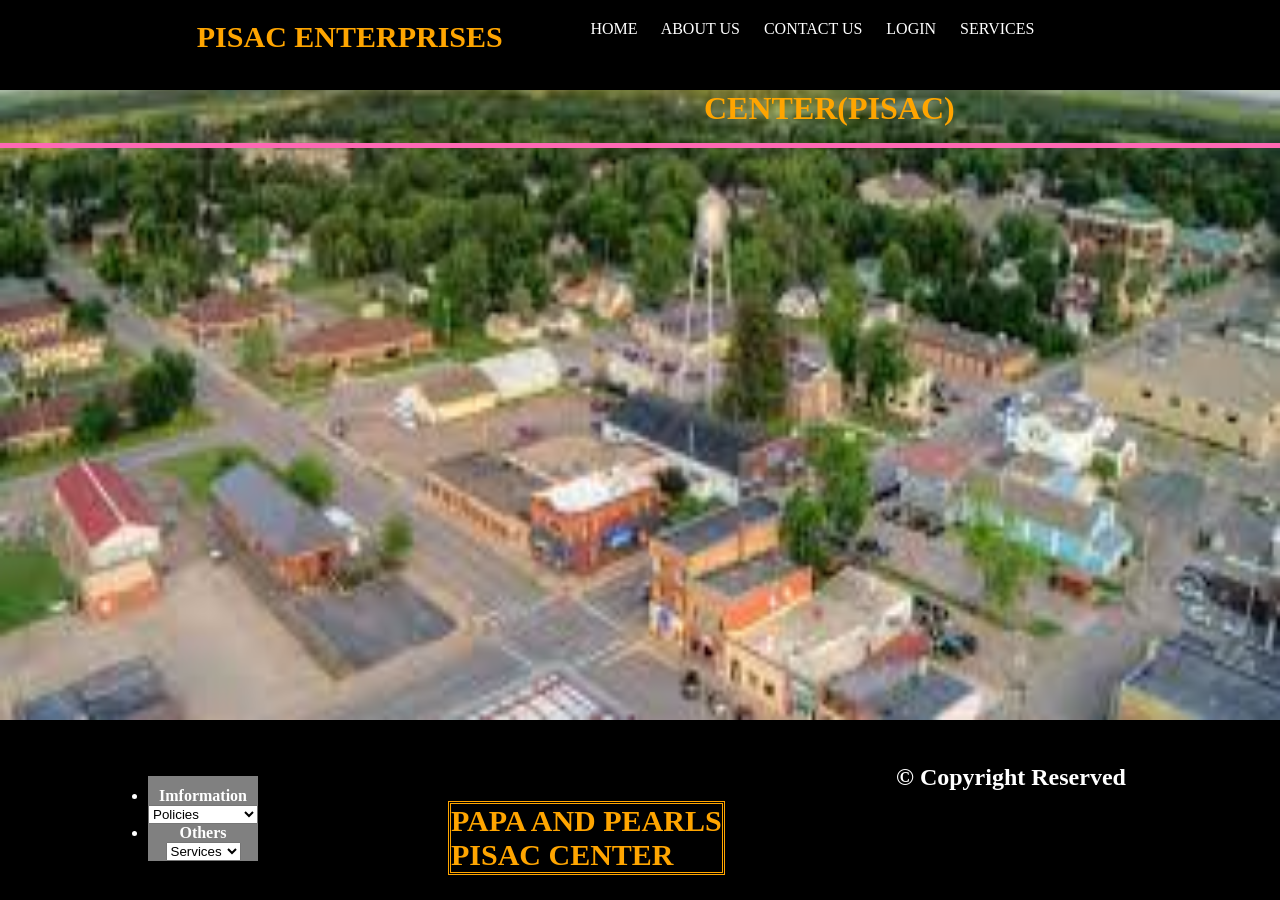
<file: index.html>
<!DOCTYPE html>
<html lang="en">
<head>
    <meta charset="UTF-8">
    <meta name="viewport" content="width=device-width, initial-scale=1.0">
    <title>PISAC ENTERPRISES</title>
    <link rel="stylesheet" type="text/css" href="css/style.css">
    <link rel="javascript" href="js/index.js">
</head>
<body>
    <div class="head">
        <header>
            <h2><b>PISAC ENTERPRISES</b></h2>
            <a href="index.html">HOME</a>
            <a href="aboutus.html">ABOUT US</a>
            <a href="contactus.html">CONTACT US</a>
            <a href="login.html">LOGIN</a>
            <a href="services.html">SERVICES</a>
        </header><br/><br/><br><br/>
        <h1><b><cent>PEARL INTERNET SERVICES AND COMPUTER TRAINING CENTER(PISAC)</b></h1>
        <p>
            <strong>@WELCOME;</strong> We welcome you to the fastest and affordable wireless Internet Services.<br/>
            Easy to use and easy to afford.<br/>We also introduce to you the computer training facility and center with well trained tutors for computer and digital skills.
            <br/><b><center>
                <strong>
                    WELCOME TO PISAC ENTERPRISES NAMABAALE KASSANDA UGANDA.
                </strong>
            </center></b>
            <div class="image">
                <img src="images/bac1.jpg" style="height: 300px;"/> 
            </div>
            <div class="second">
                <center>
                    <img src="images/set 4.jpg" style="height: 300px;"/>
                </center>
            </div>
        </p>
    </div>
    <div class="background">
        <img src="images/hom1.jpg" alt="background">
    </div>
    <footer id="footer">
         <br>
                <h2 style="margin-top: 2%;">&copy; Copyright Reserved</h2>
                 <br>
            <div class="list">
                <ul>
                <li style="margin-top: 10%;"><b>Imformation</b>
                    <form>
                        <select name="dropdown">
                            <option value="Policies" selected>Policies</option>
                            <option value="Media">Media</option>
                            <option value="Customer care">Customer care</option>
                        </select>
                    </form>
                </li>
                <li><b>Others</b>
                    <form>
                        <select name="dropdown">
                            <option value="Services" selected>Services</option>
                            <option value="Contacts">Contacts</option>
                        </select>
                    </form>
                </li>
                </ul>
            </div>
            <p><b>PAPA AND PEARLS <br>PISAC CENTER</b></p>
    </footer>
    
</body>
</html>
</file>
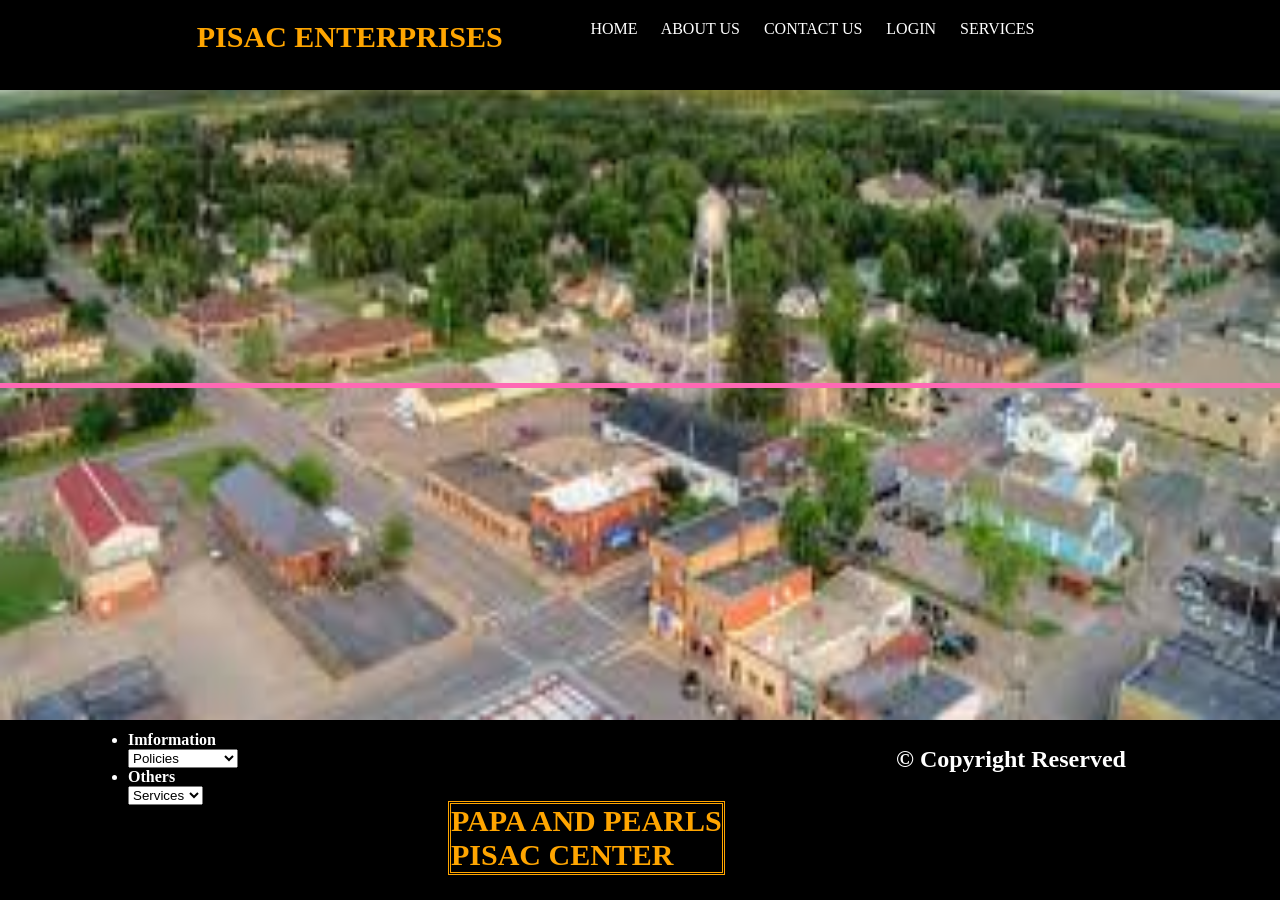
<file: aboutus.html>
<!DOCTYPE html>
<html lang="en">
<head>
    <meta charset="UTF-8">
    <meta name="viewport" content="width=device-width, initial-scale=1.0">
    <title>PISAC ENTERPRISES</title>
    <link rel="stylesheet" type="text/css" href="css/style.css">
    <link rel="javascript" href="js/index.js">
</head>
<body>
    <div class="head">
        <header>
            <h2><b>PISAC ENTERPRISES</b></h2>
            <a href="index.html">HOME</a>
            <a href="aboutus.html">ABOUT US</a>
            <a href="contactus.html">CONTACT US</a>
            <a href="login.html">LOGIN</a>
            <a href="services.html">SERVICES</a>
        </header><br/><br/><br/><br/>
        <p>
            <h2>PISAC enterprise was established in Kigobelo trading center in January 2023<br/>
                The enterprise was established by Kusiima Amon as the director.<br/>
                It started with a capital worth 15 millions and now the net worth of the business is 50 millions.<br/>
                The startup capital was about a shares from different investors.<br/>
                By now its a partnership of three directors and also still welcoming other investors for the expansion of the business.<br/> 
                All who are interested in investing in the business are welcome. 
            </h2>
            </p>
            <center>
                <table border="1">
                    <tr>
                        <th>SERVICE</th>
                        <th>COST(SHS)</th>
                        <th>TIME</th>
                    </tr>
                    <tr>
                    <td><b>Internet</b></td>
                    <td>50000</td>
                    <td>5 months</td>
                   </tr>
                   <tr>
                    <td><b>Computer training</b></td>
                    <td>5000</td>
                    <td>1day(5hours)</td>
                   </tr>
                   <tr>
                    <td><b>Stationery services<br/>
                    <li>Printing</li>
                    <li>Photocopying</li></b></td>
                    <td>500<br/>
                    500</td>
                    <td>Daily</td>
                   </tr>
                   <tr>
                    <td><b>ICT Integration(Installation)</b><br/>
                    <li>satellite dish</li>
                    <li>Tv set screen</li></td>
                    <td><li>20000</li>
                    <li>10000</li></td>
                    <td>Daily</td>
                   </tr>
                </table>
            </center>
    </div>
        <div class="background">
            <img src="images/hom1.jpg" alt="background">
        </div>
        <footer>
        <h2 style="margin-top: 2%;">&copy; Copyright Reserved</h2>
    <div class="list">
        <ul>
        <li style="margin-top: 10%;"><b>Imformation</b>
            <form>
                <select name="dropdown">
                    <option value="Policies" selected>Policies</option>
                    <option value="Media">Media</option>
                    <option value="Customer care">Customer care</option>
                </select>
            </form>
        </li>
        <li><b>Others</b>
            <form>
                <select name="dropdown">
                    <option value="Services" selected>Services</option>
                    <option value="Contacts">Contacts</option>
                </select>
            </form>
        </li>
        </ul>
    </div>
        <p><b>PAPA AND PEARLS <br>PISAC CENTER</b></p>
        </footer>
    </body>
    </html>
</file>
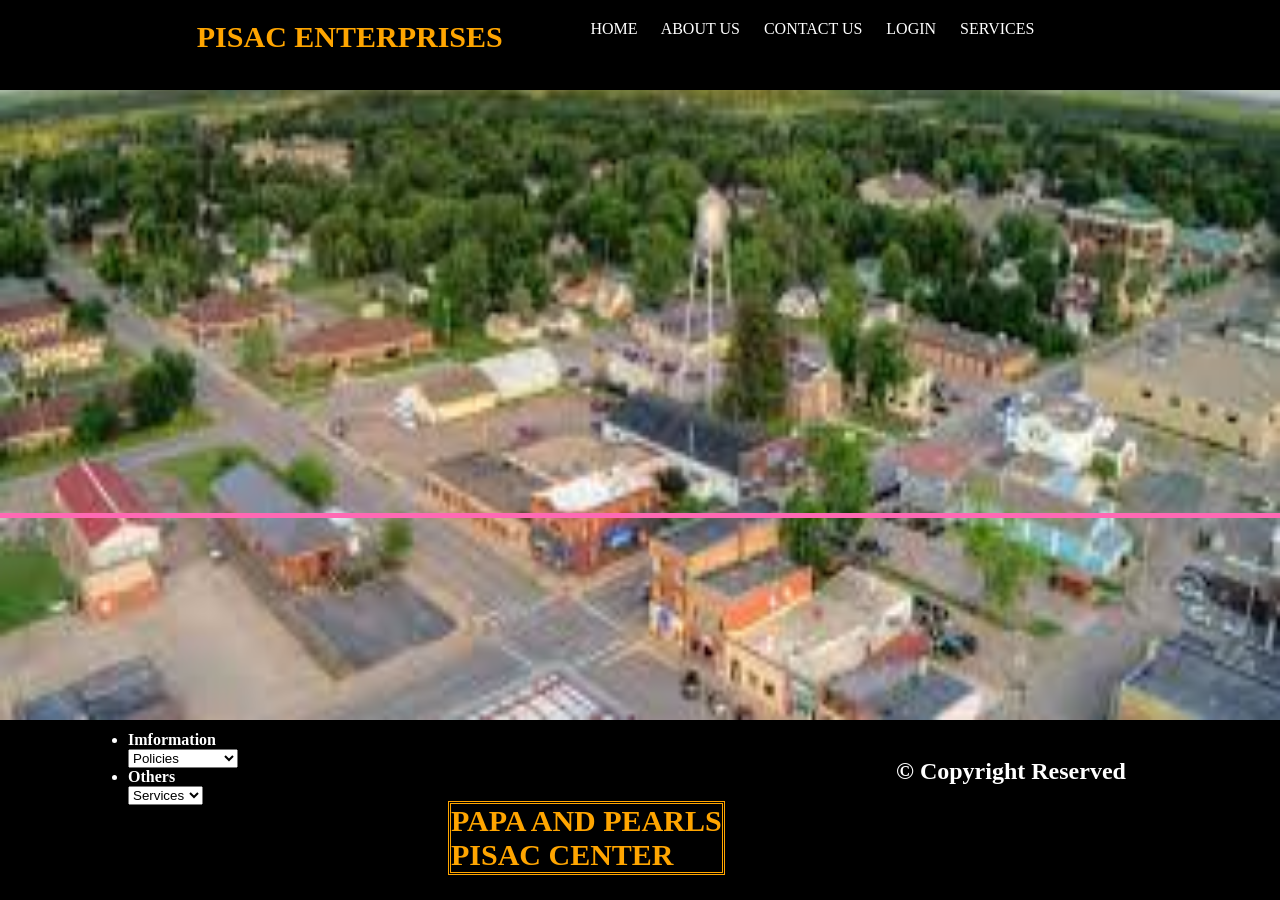
<file: contactus.html>
<!DOCTYPE html>
<html lang="en">
<head>
    <meta charset="UTF-8">
    <meta name="viewport" content="width=device-width, initial-scale=1.0">
    <title>PISAC ENTERPRISES</title>
    <link rel="stylesheet" type="text/css" href="css/style.css">
    <link rel="javascript" href="js/index.js">
</head>
<body>
    <div class="head">
        <header>
            <h2><b>PISAC ENTERPRISES</b></h2>
            <a href="index.html">HOME</a>
            <a href="aboutus.html">ABOUT US</a>
            <a href="contactus.html">CONTACT US</a>
            <a href="login.html">LOGIN</a>
            <a href="services.html">SERVICES</a>
        </header><br/><br/><br/><br/>
        <p>
            <h1>
                <u><b>CONTACT US</b></u><br/>
                For any inquiry you can contact us via different platforms and media<br/>
                You can contact us on our mobile phone numbers 0742912910 and 0788558393<br/>
                Also you can contact us on our social media platform for more information<br/>
                Whatsp number 0742912910<br/>
                Email adrress pearlenterprise23@gmail.com<br/>
                Facebook page @pearlenterprise23Uganda. 
                <address>p.o.box 47, Kalamba-Kassanda main road, Kigobelohill.</address>
            </h1> 
        </p>
    </div>
        <div class="background">
            <img src="images/hom1.jpg" alt="background">
        </div>
        <footer>
        <h2 style="margin-top: 3%;">&copy; Copyright Reserved</h2>
    <div class="list">
        <ul>
        <li style="margin-top: 10%;"><b>Imformation</b>
            <form>
                <select name="dropdown">
                    <option value="Policies" selected>Policies</option>
                    <option value="Media">Media</option>
                    <option value="Customer care">Customer care</option>
                </select>
            </form>
        </li>
        <li><b>Others</b>
            <form>
                <select name="dropdown">
                    <option value="Services" selected>Services</option>
                    <option value="Contacts">Contacts</option>
                </select>
            </form>
        </li>
        </ul>
    </div>
        <p><b>PAPA AND PEARLS <br>PISAC CENTER</b></p>
        </footer>
    </body>
    </html>
</file>
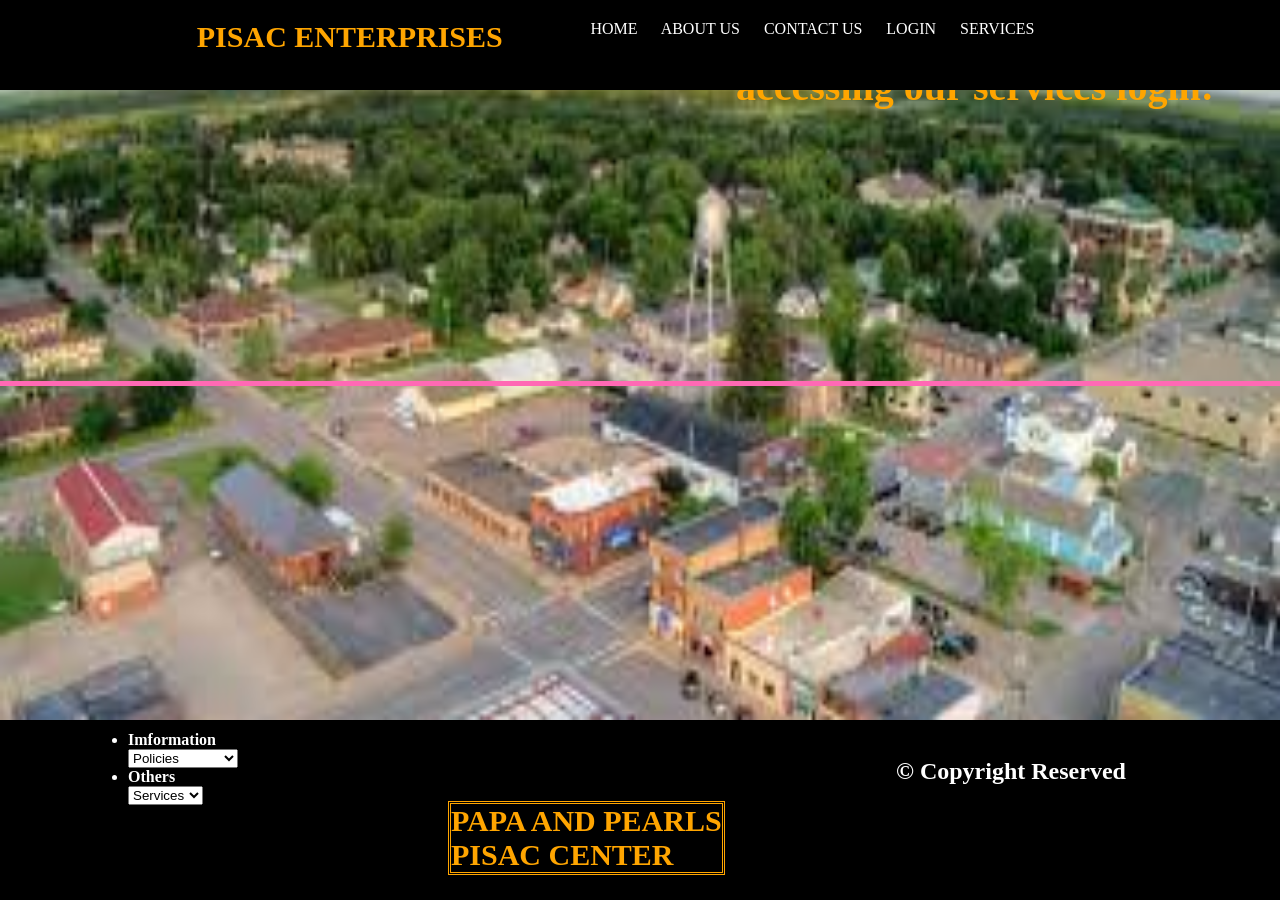
<file: login.html>
<!DOCTYPE html>
<html lang="en">
<head>
    <meta charset="UTF-8">
    <meta name="viewport" content="width=device-width, initial-scale=1.0">
    <title>PISAC ENTERPRISES</title>
    <link rel="stylesheet" type="text/css" href="css/style.css">
    <link rel="javascript" href="js/index.js">
</head>
<body>
    <div class="head">
        <header>
            <h2><b>PISAC ENTERPRISES</b></h2>
            <a href="index.html">HOME</a>
            <a href="aboutus.html">ABOUT US</a>
            <a href="contactus.html">CONTACT US</a>
            <a href="login.html">LOGIN</a>
            <a href="services.html">SERVICES</a>
        </header><br/><br/><br/><br/>
            <b><h3 style="color: orange; margin-left: 10%; font-size: 40px;">For more information and accessing our services login:</h3></b>
            <form style="color: orange; font-size: 50px; margin-left: 20%; ">
                First name: <input type="text" name="first name"/><br>
                last name: <input type="text" name="last name"/><br>
                User ID : <input type="text" name="user-id"/><br>
                Email address:<input type="text" email="email address"/><br>
                Password: <input type="password" name="password"/><br>
                <select name="dropdown" style="color: black; background-color: red; height: 35px; width: 100px;">
                    <option value="Male" selected >Male</option>
                    <option value="Female">Female</option> 
                </select>
            </form> 
            <center>
                <button class="btn-simple" blue style="color: black; font-size: large; background-color: red; height: 40px; width: 100px;">SUBMIT</button>
                <button class="btn-simple" blue style="height: 40px; font-size: large; width: 100px; background-color: red;">LOGIN</button>
            </center>
    </div>
        <div class="background">
            <img src="images/hom1.jpg" alt="background">
    </div>
    <footer>
        <h2 style="margin-top: 3%;">&copy; Copyright Reserved</h2>
    <div class="list">
        <ul>
        <li style="margin-top: 10%;"><b>Imformation</b>
            <form>
                <select name="dropdown">
                    <option value="Policies" selected>Policies</option>
                    <option value="Media">Media</option>
                    <option value="Customer care">Customer care</option>
                </select>
            </form>
        </li>
        <li><b>Others</b>
            <form>
                <select name="dropdown">
                    <option value="Services" selected>Services</option>
                    <option value="Contacts">Contacts</option>
                </select>
            </form>
        </li>
        </ul>
    </div>
        <p><b>PAPA AND PEARLS <br>PISAC CENTER</b></p>
    </footer>
</body>
</html>>
</file>
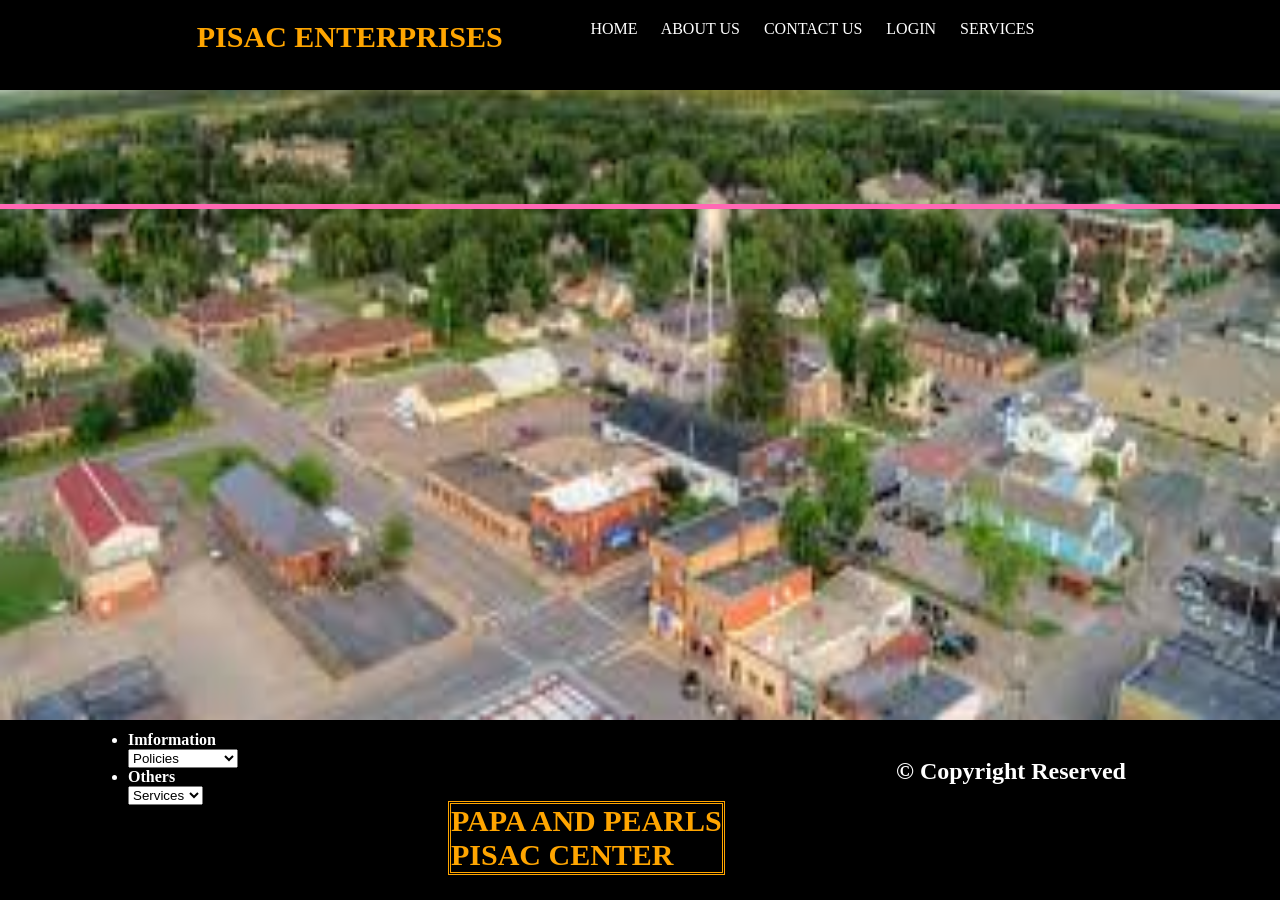
<file: services.html>
<!DOCTYPE html>
<html lang="en">
<head>
    <meta charset="UTF-8">
    <meta name="viewport" content="width=device-width, initial-scale=1.0">
    <title>PISAC ENTERPRISES</title>
    <link rel="stylesheet" type="text/css" href="css/style.css">
    <link rel="javascript" href="js/index.js">
</head>
<body>
    <div class="head">
        <header>
            <h2><b>PISAC ENTERPRISES</b></h2>
            <a href="index.html">HOME</a>
            <a href="aboutus.html">ABOUT US</a>
            <a href="contactus.html">CONTACT US</a>
            <a href="login.html">LOGIN</a>
            <a href="services.html">SERVICES</a>
        </header><br><br><br><br>
        <h1><b><center>OUR SERVICES</center></b></h1>
        <p><h2><b><center>VIEW AND PAY BILL</center></b></h2>
            <ul>
                <li style="margin-left: 35%; color: orange; margin-top: 5%; font-size: x-large;"><b>INTERNET SERVICES</b>  
                <form>
                    <select name="dropdown" style="font-size: large; background-color: red;">
                        <option value="Discover PISAC" selected>Discover PISAC</option>
                        <option value="PISAC Internt">PISAC internet</option>
                        <option value="PISAC Stores">PISAC Stores</option>
                        <option value="Services in my Area">My Area</option>
                        <option value="PISAC WIFI">WIFI</option>
                        <option value="PISAC Stream">Streaming</option>
                    </select>
                </form>
            </li>
            <li style="margin-left: 35%; color: orange; margin-top: 5%; font-size: x-large;"><b>COMPUTER SKILLS</b>
               <form>
                <select name="dropdown" style="font-size: large; background-color: red;">
                    <option value="ICT" selected>ICT</option>
                    <option value="Computer trouble shouting">Trouble shouting</option>
                    <option value="Microsoft office application">Microsoft office</option>
                    <option value="Printin and Photocopying">Printing&Photocopying</option>
                </select>
               </form>
            </li>
            </ul>
        </p>
    </div>
        <div class="background">
            <img src="images/hom1.jpg" alt="background">
        </div>
        <footer>
        <h2 style="margin-top: 3%;">&copy; Copyright Reserved</h2>
    <div class="list">
        <ul>
        <li style="margin-top: 10%;"><b>Imformation</b>
            <form>
                <select name="dropdown">
                    <option value="Policies" selected>Policies</option>
                    <option value="Media">Media</option>
                    <option value="Customer care">Customer care</option>
                </select>
            </form>
        </li>
        <li><b>Others</b>
            <form>
                <select name="dropdown">
                    <option value="Services" selected>Services</option>
                    <option value="Contacts">Contacts</option>
                </select>
            </form>
        </li>
        </ul>
    </div>
        <p><b>PAPA AND PEARLS <br>PISAC CENTER</b></p>
        </footer>
    </body>
    </html>
</file>
<file: css/style.css>
body{
    margin: 0px;
    padding: 0px;
    background-color: gray;
}*{
    padding: 0;
    margin: 0;
}
img{
    margin: 0;
    padding: 0;
    width: 100%;
    height: 80vh;
    top: 0;
    bottom: 0;
}
header,footer{
    font-family: verdana;
    position: absolute;
    background-color: black;
    width: 100%;
    color: white;
}
header h2{
    position: absolute;
    margin-top: 20px;
    left: 10%;
    color: orange;
    font-size: 30px;
}
header{
    height: 10vh;
}
footer{
    height: 20vh;
    bottom: 0;
}
footer h2{
    position: absolute;
    left: 70%;
}
.head{
    position: absolute;
    width: 100%;
}
.head a{
    position: relative;
    left: 45%;
    top: 20px;
    color: white;
    text-decoration: none;
    margin-right: 20px;
}
footer p{
    position: absolute;
    left: 35%;
    bottom: 25px;
    color: orange;
    font-size: 30px;
    border-style: double;
}
.list{
    position: absolute;
    left: 10%;
}
h1{
    top: 10px;
    color: orange;
}
.image{
    width: 500px;
    height: 3px;
    margin-bottom: 0;
    margin-left: 10%;
    bottom: 10px;  
}
.second{
    width: 500px;
    height: 1px;
    margin-left: 60%;
    margin-right: 10%;
    margin-bottom: 5%;
}
.head p{
    color: orange;
    font-size: 18px;
    margin-left: 5%;
}
.head center{
    color: orange;
    font-size: 30px;
}
.head table{
    color: black;
    border-color: blue;
    font-size: 25px;
    word-spacing: normal;
}
.head h2{
    color: orange;
    margin-left: 5%;
    word-spacing: normal;
}
.head h1{
    margin-left: 5%;
}

#footer .list{
    display: block;
    text-align: center;
    margin: 20px;
    background-color: gray;
}
@media (max-width: 500px) and (min-width: 500px) {
    body{
        color: blue;
    }
}
.head{
    outline: 5px solid hotpink;
    padding: 1rem;
    display: grid;
    flex-wrap: wrap;
    gap: 1rem;
    grid-template-columns: 
        repeat(auto-fit, 
               minmax(min(25rem, 100%) 1fr));
    grid-auto-flow: column;
    grid-auto-columns: 50%;
    overflow-x: scroll;
    scroll-snap-type: x mandatory;
    scroll-snap-align: start;           

}
</file>
